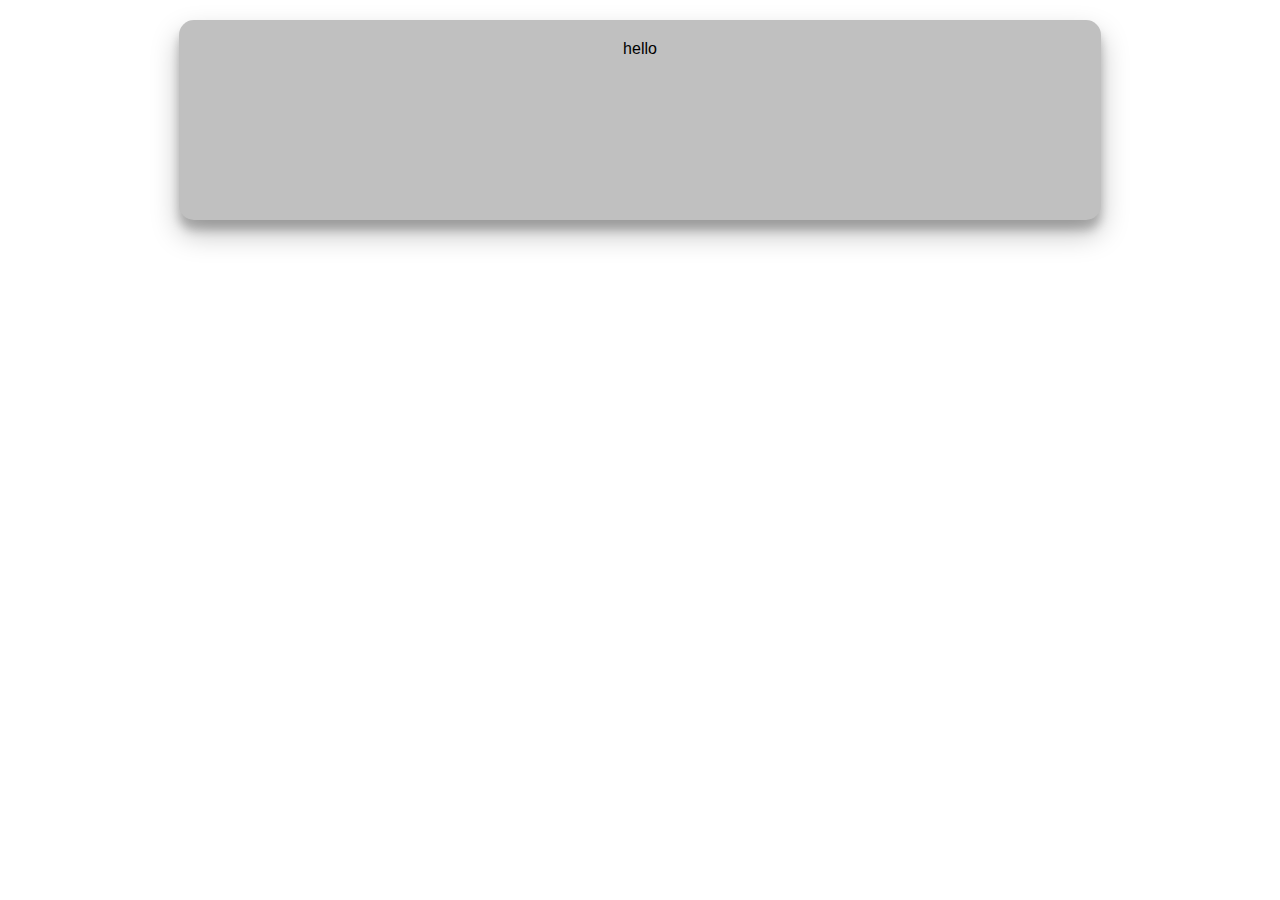
<file: post-details.html>
<!DOCTYPE html>
<html lang="en">
<head>
    <meta charset="UTF-8">
    <title>js lesson 013 p3</title>
    <link rel="stylesheet" href="style.css">
</head>
<body>


<div class="post-details">hello</div>
<script src="post-details.js"></script>
</body>
</html>
</file>
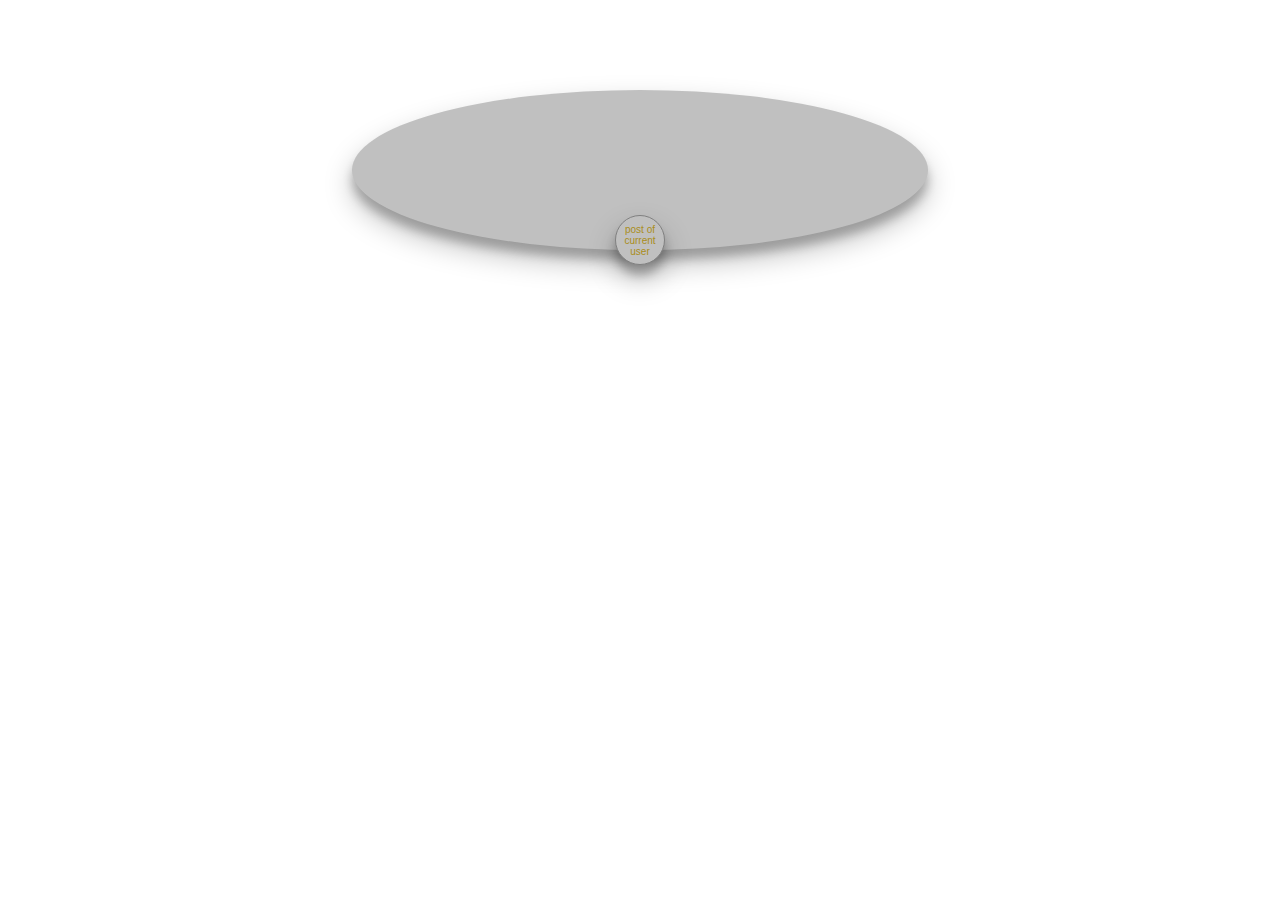
<file: user-details.html>
<!DOCTYPE html>
<html lang="en">
<head>
    <meta charset="UTF-8">
    <title>js lesson 013 p2</title>
    <link rel="stylesheet" href="style.css">
</head>
<body>

<div class="user-details">
    <button class="post-btn">post of current user</button>
</div>


<script src="user-details.js"></script>
</body>
</html>
</file>
<file: style.css>
* {
    box-sizing: border-box;
    margin: 0;
    padding: 0;
}

html, body {
    width: 100%;
}

a {
    text-decoration: none;
    color: black;
    transition: .5s;
}

a:hover {
    color: sienna;
}

body {
    display: flex;
    flex-direction: column;
    justify-content: center;
    align-items: center;
    font-family: 'Anek Gujarati', sans-serif;
    /*padding: 0 10px;*/
    width: 90vw;
    margin: 0 auto;

}


.container {
    min-height: 200px;
    width: 80%;
    display: flex;
    flex-wrap: wrap;
    justify-content: center;

}

.user-details {
    width: 50%;
    min-height: 100px;
    margin-top: 10vh;
    background: silver;
    padding: 80px;
    border-radius: 50%;
    box-shadow: 0 14px 28px rgba(0, 0, 0, 0.25), 0 10px 10px rgba(0, 0, 0, 0.22);
    position: relative;
    transition: .5s;


}

.posts {
    width: 50%;
    min-height: 200px;
    background: silver;
    border-radius: 10px;
    box-shadow: 0 14px 28px rgba(0, 0, 0, 0.25), 0 10px 10px rgba(0, 0, 0, 0.22);
    margin: 15px 0;
    padding: 5px;

}

.post-details {
    width: 80%;
    min-height: 200px;
    padding: 20px;
    background: silver;
    box-shadow: 0 14px 28px rgba(0, 0, 0, 0.25), 0 10px 10px rgba(0, 0, 0, 0.22);
    margin-top: 20px;
    display: flex;
    flex-direction: column;
    align-items: center;
    border-radius: 15px;
}


h1 {
    letter-spacing: 5px;
    color: teal;
    margin-top: 10px;
    margin-bottom: .5em;
}

h2 {
    color: #19707e;

}

h3 {
    color: #a98d1a;
    text-align: center;

}

h4 {
    color: #460f0f;
    text-align: center;
}

p {
    color: gray;
    text-align: justify;


}

.address {
    font-size: small;
    color: black;

}

.company {
    font-size: medium;
    color: black;
}

.block {
    width: 48%;
    text-align: left;
    background: #d0cac5;
    box-shadow: 0 14px 28px rgba(0, 0, 0, 0.25), 0 10px 10px rgba(0, 0, 0, 0.22);
    border-radius: 5px;
    margin: 5px;
    padding: 3px 10px;


}

.back {
    width: 20px;
    height: 20px;
    background: #460f0f;
}

.user-btn {
    /*width: 100px;*/
    /*border-radius: 5%;*/
    background: silver;
    border: none;
    padding: 2px 5px;
    border-radius: 3px;
}

.post-btn {
    border: grey 1px solid;
    width: 50px;
    height: 50px;
    background: silver;
    border-radius: 50%;
    position: absolute;
    left: calc(50% - 25px);
    bottom: -15px;
    box-shadow: 0 14px 28px rgba(0, 0, 0, 0.25), 0 10px 10px rgba(0, 0, 0, 0.22);
    font-size: x-small;
    color: #a98d1a;
    transition: .5s;

}

.posts > ul {
    padding-left: 20px;
}

ul > li {
    color: #330505;
}

li > a {
    color: #460f0f;
    font-style: italic;
}

.post-btn:hover {
    transition: 500ms;
    color: #102a3e;
    background: #9f9f9f;
    cursor: pointer;

}

.toggle {
    visibility: hidden;
    /*transition: 500ms;*/
}

.toggle-top {
    transition: .5s;
    margin-top: 2px;
}
</file>
